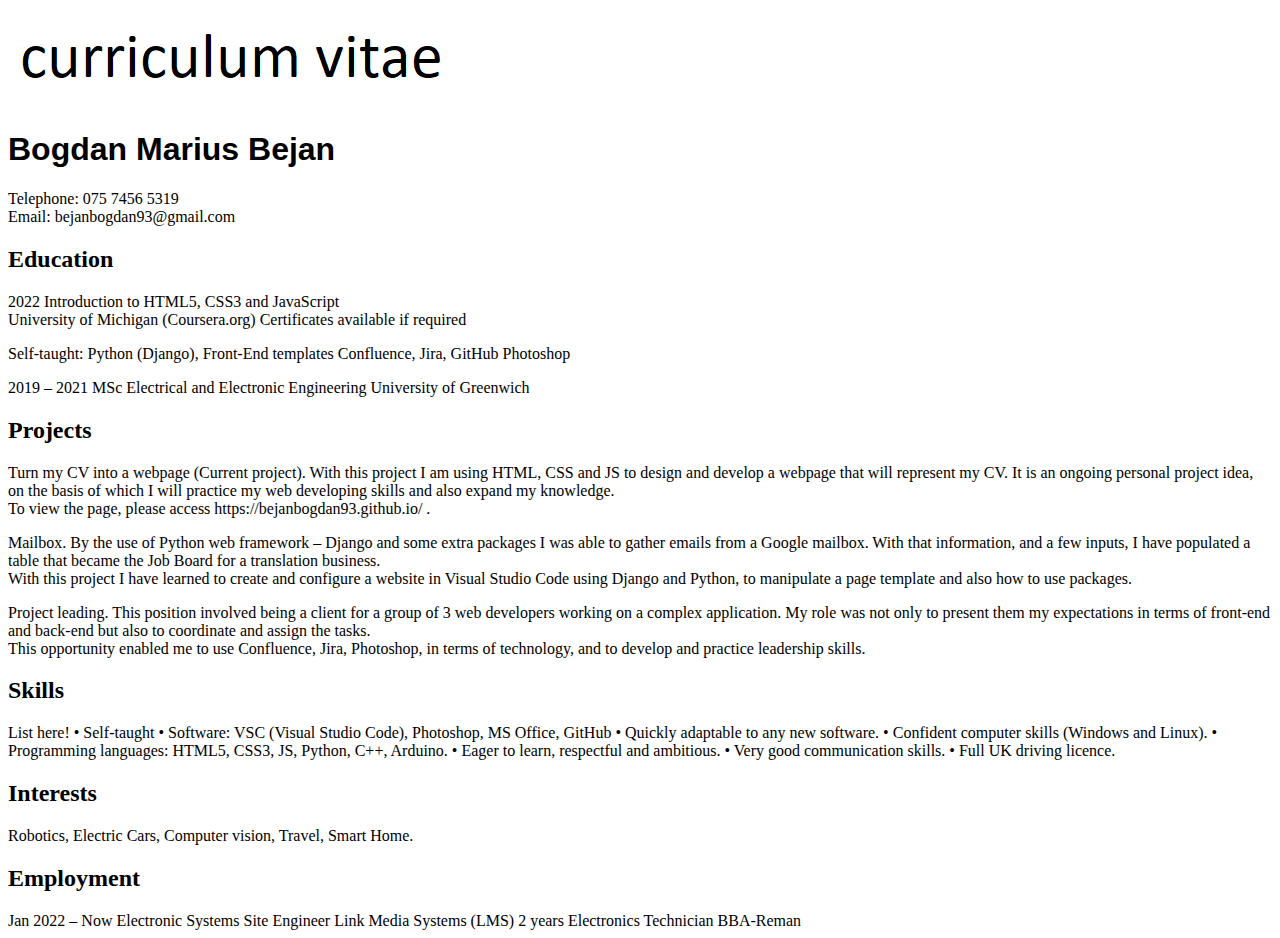
<file: index.html>
<!DOCTYPE html>
<html lang="en">
<head>
    <meta charset="UTF-8">
    <title>Curriculum Vitae: Bogdan</title>
    <link rel="stylesheet" href="css/style.css">
    <script src="js/javascript.js"></script>
</head>
<body onload="notice()">

    <img src="imgs/cv.png" alt="Just a sample picture">
    <h1>Bogdan Marius Bejan</h1>
<p>Telephone: 075 7456 5319<br>
Email: bejanbogdan93@gmail.com</p>

<h2>Education</h2>
<p><span>2022</span>		Introduction to HTML5, CSS3 and JavaScript <br>
		University of Michigan (Coursera.org) Certificates available if required</p>
		
        <p><span>Self-taught:</span>	Python (Django), Front-End templates
		Confluence, Jira, GitHub
		Photoshop</p>
			
<p>2019 – 2021 	MSc Electrical and Electronic Engineering
		University of Greenwich</p>

<h2>Projects</h2>
<p>Turn my CV into a webpage (Current project). With this project I am using HTML, CSS and JS to design and develop a webpage that will represent my CV. It is an ongoing personal project idea, on the basis of which I will practice my web developing skills and also expand my knowledge.
<br>To view the page, please access https://bejanbogdan93.github.io/ .</p>

<p>Mailbox. By the use of Python web framework – Django and some extra packages I was able to gather emails from a Google mailbox. 
With that information, and a few inputs, I have populated a table that became the Job Board for a translation business. 
<br>With this project I have learned to create and configure a website in Visual Studio Code using Django and Python, 
to manipulate a page template and also how to use packages.</p>

<p>Project leading. This position involved being a client for a group of 3 web developers working on a complex application. My role was not only to present them my expectations in terms of front-end and back-end but also to coordinate and assign the tasks.
<br>This opportunity enabled me to use Confluence, Jira, Photoshop, in terms of technology, and to develop and practice leadership skills.</p>

<h2>Skills</h2>
List here!
•	Self-taught
•	Software: VSC (Visual Studio Code), Photoshop, MS Office, GitHub
•	Quickly adaptable to any new software.
•	Confident computer skills (Windows and Linux).
•	Programming languages: HTML5, CSS3, JS, Python, C++, Arduino.
•	Eager to learn, respectful and ambitious.
•	Very good communication skills.
•	Full UK driving licence.

<h2>Interests</h2>
<p>Robotics, Electric Cars, Computer vision, Travel, Smart Home.</p>

<h2>Employment</h2>
Jan 2022 – Now 	Electronic Systems Site Engineer
Link Media Systems (LMS)
2 years			Electronics Technician
BBA-Reman

</body>
</html>
</file>
<file: css/style.css>
h1 {
    font-family: Arial, Helvetica, sans-serif;
}
</file>
